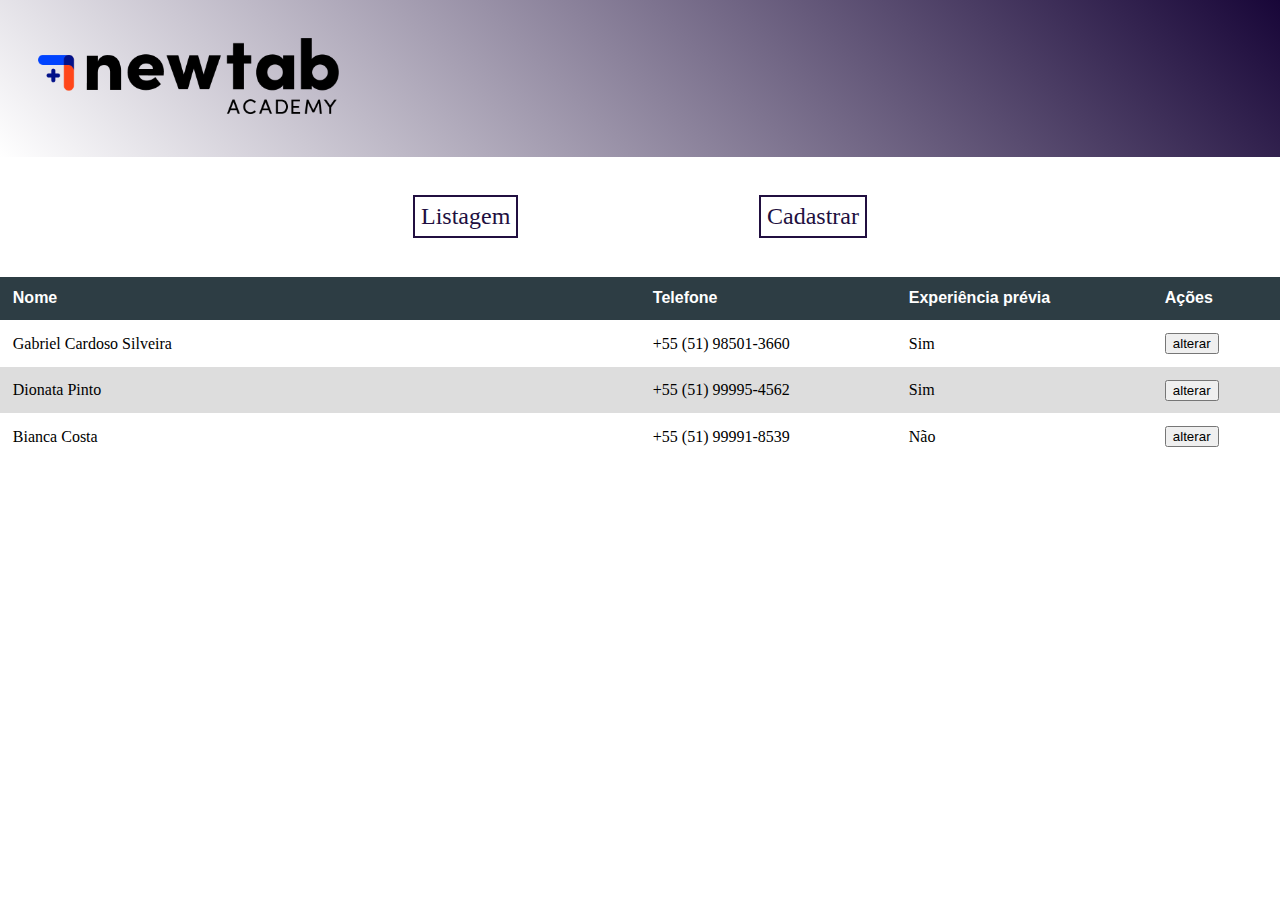
<file: index.html>
<!DOCTYPE html>
<html>

<head>
    <title>Meu primeiro projeto</title>
    <meta name="viewport" content="width=device-width, initial-scale=1.0">
    <link rel="stylesheet" href="./Assets/css/style.css">
    <link rel="stylesheet" href="./Assets/css/list.css">
</head>

<body>
    <header class="header">
        <img src="./Assets/images/logo.png" id="logo"/>
    </header>
    <div class="menu">
        <a href="./index.html">
            Listagem
        </a>
        <a href="./form.html" style="margin-left: 10%; margin-right: 0;">
            Cadastrar  
        </a>
    </div>
    <section class="corpo">
        <table class="list">
            <tr class="header-list">
                <td style="width: 50%">Nome</td>
                <td style="width: 20%;">Telefone</td>
                <td style="width: 20%;">Experiência prévia</td>
                <td style="width: 10%;">Ações</td>
            </tr>
            <tr>
                <td>Gabriel Cardoso Silveira</td>
                <td>+55 (51) 98501-3660</td>
                <td>Sim</td>
                <td><button>alterar</button></td>
            </tr>
            <tr>
                <td>Dionata Pinto</td>
                <td>+55 (51) 99995-4562</td>
                <td>Sim</td>
                <td><button>alterar</button></td>
            </tr>
            <tr>
                <td>Bianca Costa</td>
                <td>+55 (51) 99991-8539</td>
                <td>Não</td>
                <td><button>alterar</button></td>
            </tr>
        </table>
    </section>
    
</body>

</html>
</file>
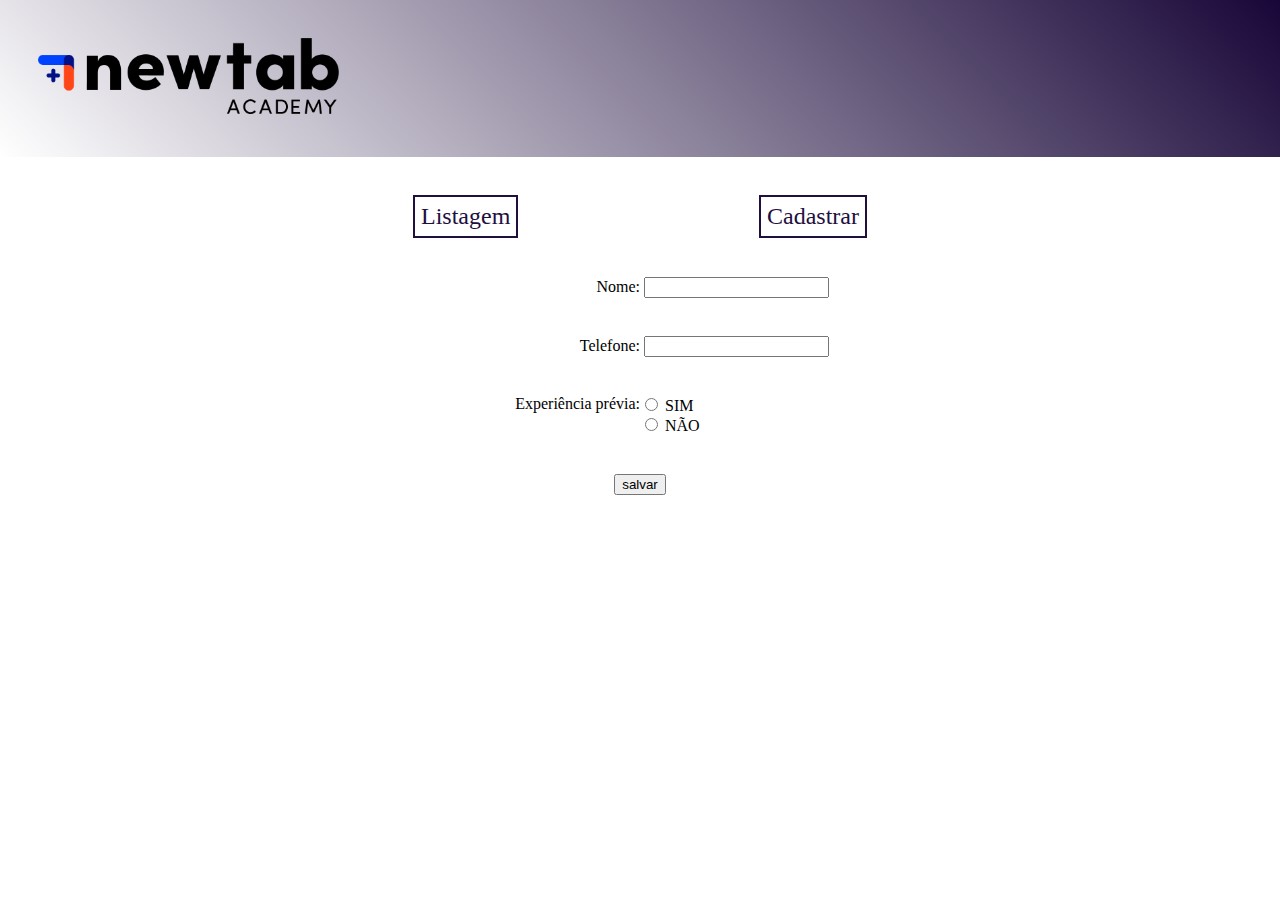
<file: form.html>
<!DOCTYPE html>
<html>

<head>
    <title>Meu primeiro projeto</title>
    <meta name="viewport" content="width=device-width, initial-scale=1.0">
    <link rel="stylesheet" href="./Assets/css/style.css">
    <link rel="stylesheet" href="./Assets/css/form.css">

</head>

<body>
    <header class="header">
        <img src="./Assets/images/logo.png" id="logo"/>
    </header>
    <div class="menu">
        <a href="./index.html">
            Listagem
        </a>
        <a href="./form.html" style="margin-left: 10%; margin-right: 0;">
            Cadastrar  
        </a>
    </div>
    <section class="corpo">
       <form class="form">
            <div  class="form-line">
                <label class="big-label" for="name">Nome:</label>
                <input name="name" id="name" required type="text"/>
            </div>
            <div class="form-line">
                <label class="big-label"for="phone">Telefone:</label>
                <input name="phone" id="phone" required type="tel"/>
            </div>
            <div style="display: flex;" class="form-line">

                <label class="big-label">Experiência prévia:</label>

                <div style="display: inline-block; width: 50%;">
                    <input type="radio" name="xp" id="xp-yes"/><label for="xp-yes">
                        SIM
                    </label>
                    <br/>
                    <input type="radio" name="xp" id="xp-no"/><label for="xp-no">
                        NÃO
                    </label>
                </div>
            </div>
            <input type="submit" name="botão" id="botão" value="salvar"/>
       </form>
    </section>
</body>

</html>
</file>
<file: Assets/css/style.css>
body {
    margin: 0px;
}
header{
    background: linear-gradient(45deg, white, #180638);
    padding: 3%;
}
#logo {
    width: 25%;
    height: 25%;
}
.menu {
    display: flex;
    justify-content: center;
    margin: 3%;
}
.menu a {
    text-decoration: none;
    font-size: 150%;
    color: #210f40;
    margin-right: 10%;
    font-family: cursive;
    padding: 0.5%;
    border: 2px solid #210f40;

    
}
</file>
<file: Assets/css/list.css>
.list {
    width: 100%;
    border-spacing: 0;
    border: 1px;
    

}
.list tr:nth-child(odd){
    background-color: #ddd  ;
}

.list tr:nth-child(1){
    background-color: #2d3d44;
    font-family: Arial, Helvetica, sans-serif;
    font-weight: bold;
    color: white;
}


.list tr td {
    padding:1%;
}
</file>
<file: Assets/css/form.css>
.form {
    display: flex;
    flex-direction: column;
    align-items: center;
    justify-content: center;
}
.form div{
    width: 100%;
}
.form .big-label{
    width: 50%;
    display: inline-block;
    text-align: right;
}
.form .form-line {
    margin-bottom: 3%;
}
</file>
